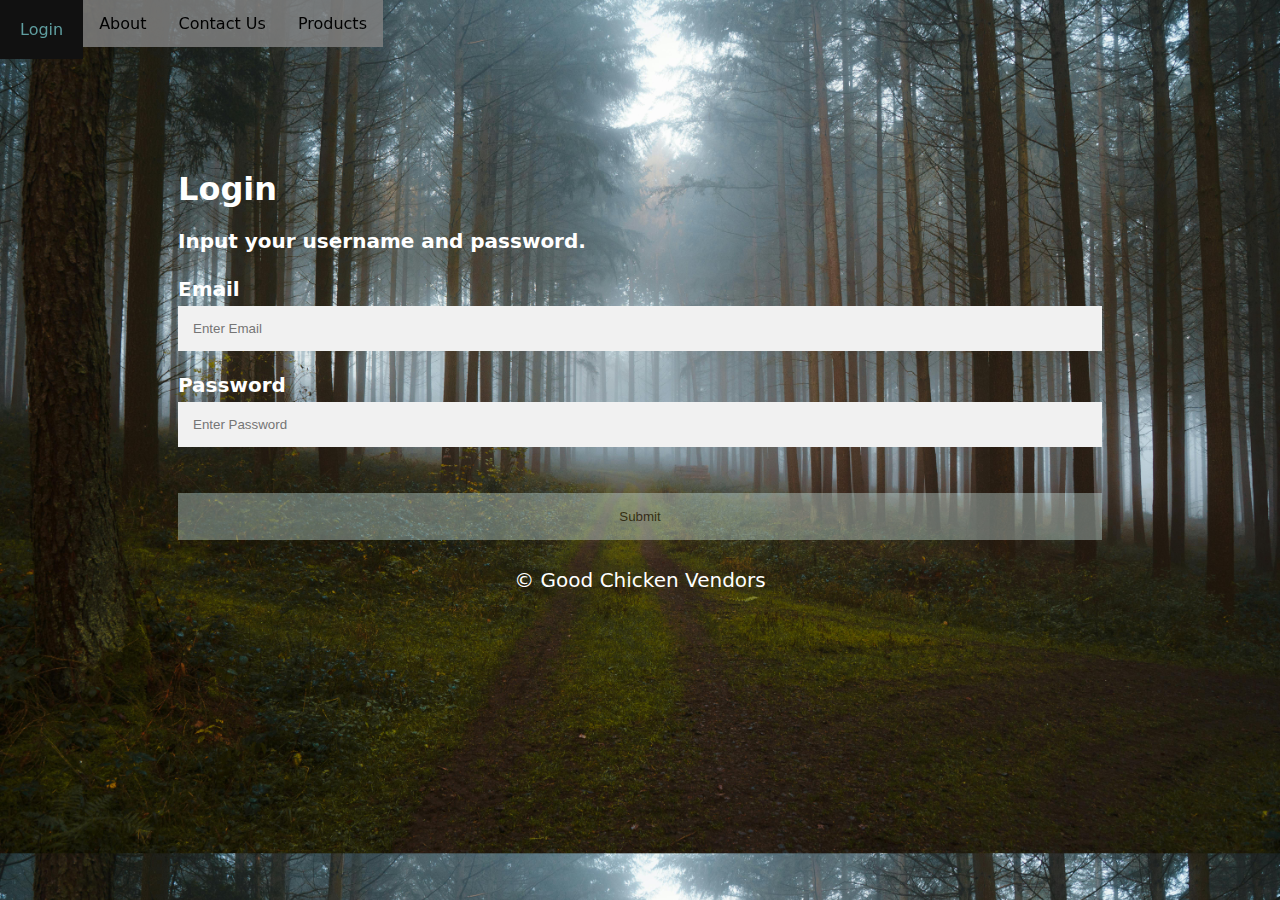
<file: src/main/resources/static/index.html>
<!DOCTYPE html>
<html lang="en">
<head>
    <meta charset="UTF-8">
    <meta http-equiv="X-UA-Compatible" content="IE=edge">
    <meta name="viewport" content="width=device-width, initial-scale=1.0">
    <title>Login</title>
  <link rel="stylesheet" href="css/style.css">
  <link rel="stylesheet" href="https://cdn.jsdelivr.net/npm/bootstrap@4.6.2/dist/css/bootstrap.min.css"
   integrity="sha384-xOolHFLEh07PJGoPkLv1IbcEPTNtaed2xpHsD9ESMhqIYd0nLMwNLD69Npy4HI+N" crossorigin="anonymous">








  <div class="navbar">

     <ul>
      <li> <a class="active" href="index.html">Login</a></li>
        <li><a href="pages/about.html">About</a></li>
        <li><a href="pages/Contact.html">Contact Us</a></li>
        <li><a href="pages/Products.html">Products</a></li>
       

    </ul>

    </div>

   
    
</head>


<body>
  
  
   

   
     

<div class="container">
   <h1>Login</h1>
   <p><b style="font-size: 20px;">Input your username and password.</b></p>

   <hr>
   <label for="email"><b style="color: White; font-size: 20px;">Email</b></label>
   <input type="text" placeholder="Enter Email" name="email" id="email" required>

   <label for="psw"><b style="color: white; font-size: 20px;" >Password</b></label>
    <input type="password" placeholder="Enter Password" name="psw" id="psw" required>

    <hr>

    <abbr title="Click to Submit and start shopping"><a href="pages/shopping.html"><button type="submit" class="submitbtn">Submit</button> </a></abbr>


    <p id="endmsg" style="text-align: center; font-size: 20px;">&copy; Good Chicken Vendors</p>


</div> 
  

   



  
   






<script src="https://cdn.jsdelivr.net/npm/jquery@3.5.1/dist/jquery.slim.min.js" integrity="sha384-DfXdz2htPH0lsSSs5nCTpuj/zy4C+OGpamoFVy38MVBnE+IbbVYUew+OrCXaRkfj" crossorigin="anonymous"></script>
<script src="https://cdn.jsdelivr.net/npm/popper.js@1.16.1/dist/umd/popper.min.js" integrity="sha384-9/reFTGAW83EW2RDu2S0VKaIzap3H66lZH81PoYlFhbGU+6BZp6G7niu735Sk7lN" crossorigin="anonymous"></script>
<script src="https://cdn.jsdelivr.net/npm/bootstrap@4.6.2/dist/js/bootstrap.min.js" integrity="sha384-+sLIOodYLS7CIrQpBjl+C7nPvqq+FbNUBDunl/OZv93DB7Ln/533i8e/mZXLi/P+" crossorigin="anonymous"></script>
</body>
</html>
</file>
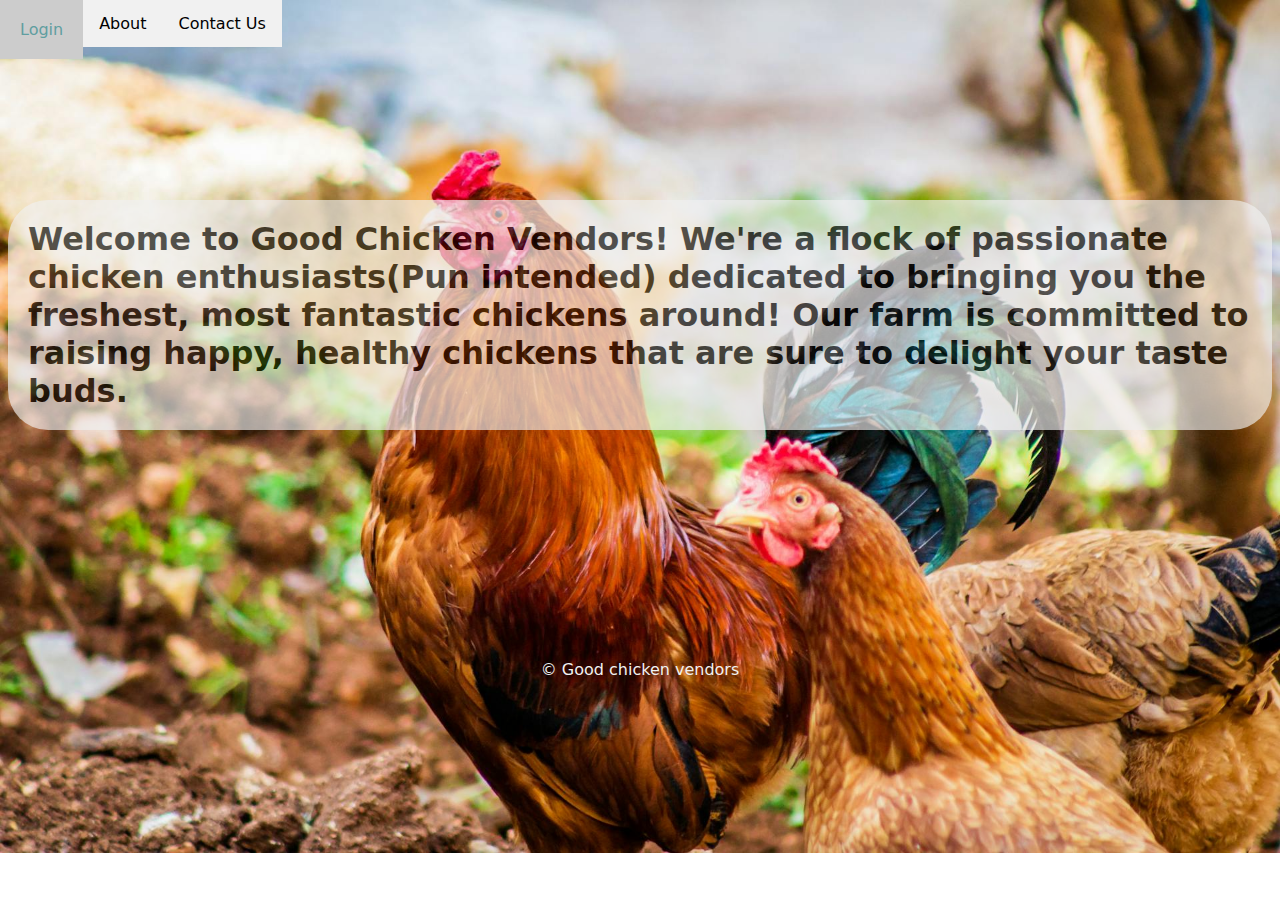
<file: src/main/resources/static/pages/about.html>
<!DOCTYPE html>
<html lang="en">
<head>
    <meta charset="UTF-8">
    <meta http-equiv="X-UA-Compatible" content="IE=edge">
    <meta name="viewport" content="width=device-width, initial-scale=1.0">
    <title>About</title>
  <link rel="stylesheet" href="../css/about.css">


  

  <div class="navbar">

     <ul>
        <li><a href="../index.html">Login</a></li>
        <li><a class="active" href="about.html">About</a></li>
        <li><a href="Contact.html">Contact Us</a></li>

     </ul>

    </div>


    
  <div class="openmsg">

   <h1>
    Welcome to Good Chicken Vendors!

    We're a flock of passionate chicken enthusiasts(Pun intended) dedicated to bringing you the freshest,
     most fantastic chickens around! Our farm is committed to raising happy, 
     healthy chickens that are sure to delight your taste buds.


   </h1>
  </div>


</head>
<body>
 
 
  <div class="endmsg">
  <footer>&copy; Good chicken vendors</footer>
 


</div>

</body>
</html>
</file>
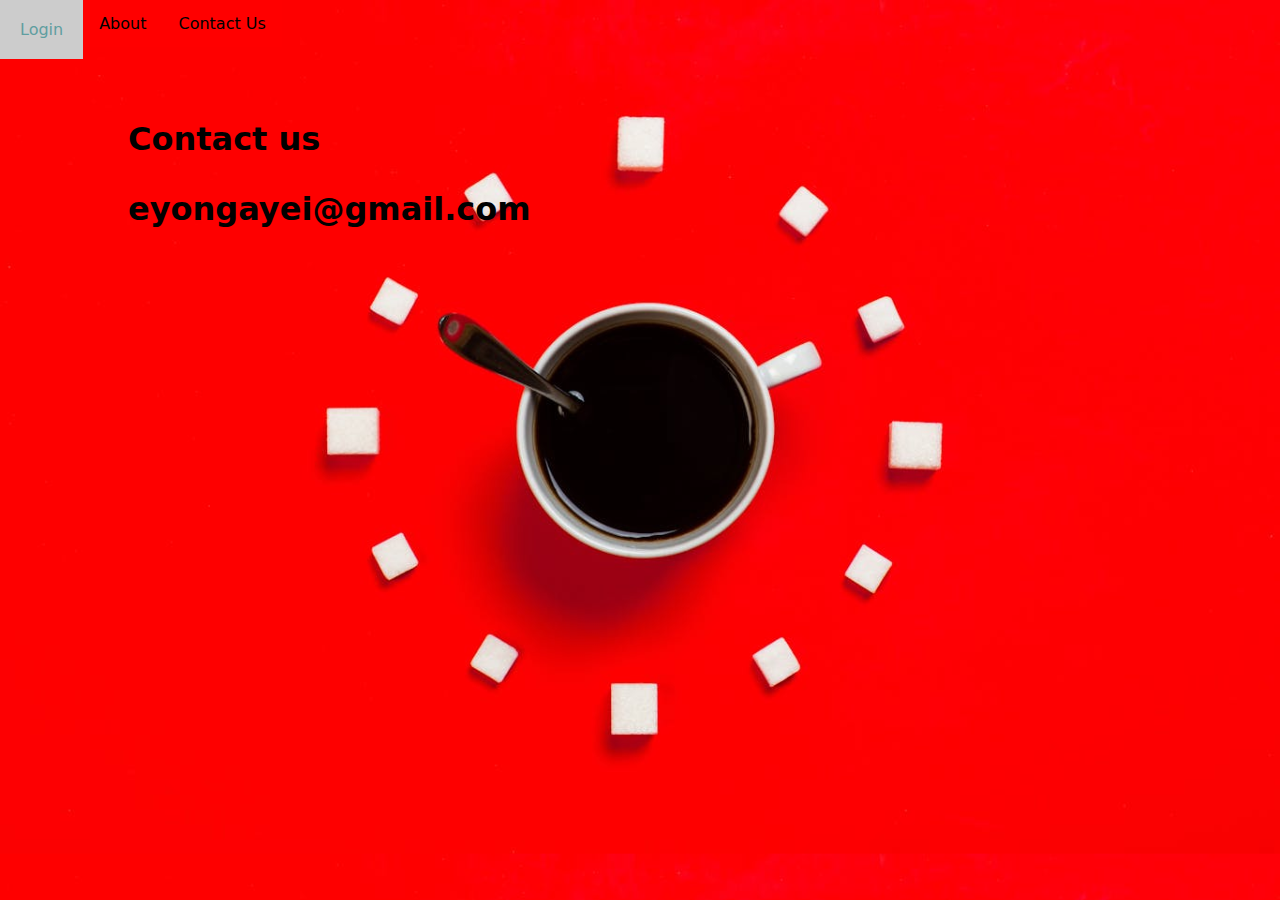
<file: src/main/resources/static/pages/Contact.html>
<!DOCTYPE html>
<html lang="en">
<head>
    <meta charset="UTF-8">
    <meta http-equiv="X-UA-Compatible" content="IE=edge">
    <meta name="viewport" content="width=device-width, initial-scale=1.0">
    <title>Contact Us Today</title>
  <link rel="stylesheet" href="../css/contact.css">


  

  <div class="navbar">

     <ul>
        <li><a href="../index.html">Login</a></li>
        <li><a href="about.html">About</a></li>
        <li><a class="active" href="Contact.html">Contact Us</a></li>

     </ul>

    </div>


    
  <div class="openmsg">

    <h1> Contact us <hr>
      eyongayei@gmail.com
    </h1>
  </div>


</head>
<body>
  
  
 




</body>
</html>
</file>
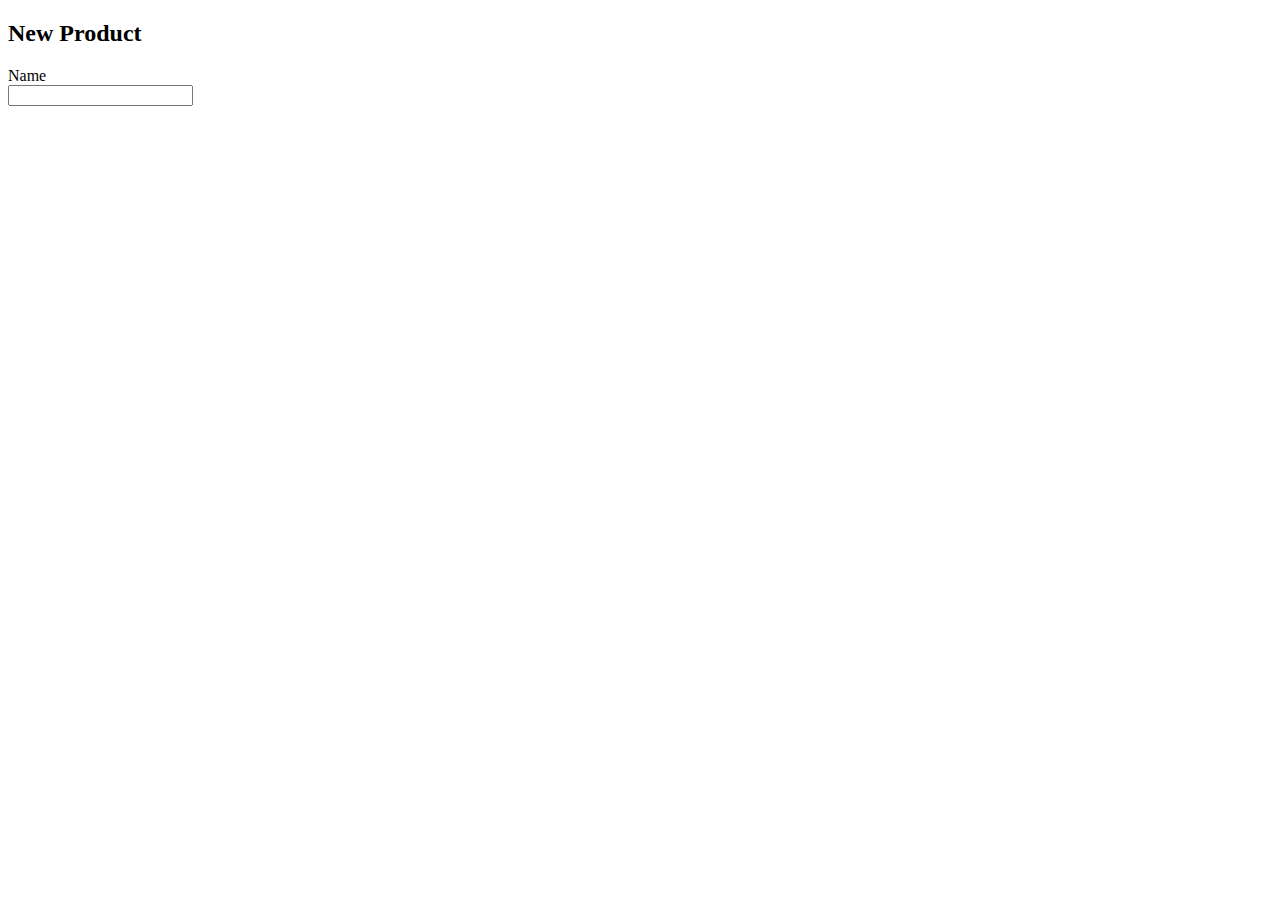
<file: src/main/resources/static/pages/CreateProduct.html>
<!DOCTYPE html>
<html lang="en">
<head>
    <meta charset="UTF-8">
    <meta name="viewport" content="width=device-width, initial-scale=1.0">
    <title>Products page</title>

    <link rel="stylesheet" href="https://cdn.jsdelivr.net/npm/bootstrap@4.6.2/dist/css/bootstrap.min.css"
   integrity="sha384-xOolHFLEh07PJGoPkLv1IbcEPTNtaed2xpHsD9ESMhqIYd0nLMwNLD69Npy4HI+N" crossorigin="anonymous">

</head>
<body>

    <div class="container">
    <div class="row">
        <div class="col-md-8 mx-auto rounded border p-4 m-4">
            <h2 class="text-center mb-5">New Product</h2>

            <form method="post" enctype="multipart/form-data" th:object="${productDto}">
                <div class="row mb-3">
                    <label class="col-sm-4 col-form-label">Name</label>
                    <div class="col-sm-8">
                        <input class="form-control" th:field="${prodcutDto.name}">
                        <p th:if="${#fields.hasErrors('name')}" th:errorclass="text-danger"
                        th:errors="${productDto.name}" ></p>
                    </div>
                </div>

                
            </form>

        </div>
    </div>
    </div>
























        <script src="https://cdn.jsdelivr.net/npm/jquery@3.5.1/dist/jquery.slim.min.js" integrity="sha384-DfXdz2htPH0lsSSs5nCTpuj/zy4C+OGpamoFVy38MVBnE+IbbVYUew+OrCXaRkfj" crossorigin="anonymous"></script>
<script src="https://cdn.jsdelivr.net/npm/popper.js@1.16.1/dist/umd/popper.min.js" integrity="sha384-9/reFTGAW83EW2RDu2S0VKaIzap3H66lZH81PoYlFhbGU+6BZp6G7niu735Sk7lN" crossorigin="anonymous"></script>
<script src="https://cdn.jsdelivr.net/npm/bootstrap@4.6.2/dist/js/bootstrap.min.js" integrity="sha384-+sLIOodYLS7CIrQpBjl+C7nPvqq+FbNUBDunl/OZv93DB7Ln/533i8e/mZXLi/P+" crossorigin="anonymous"></script>
</body>
</html>
</file>
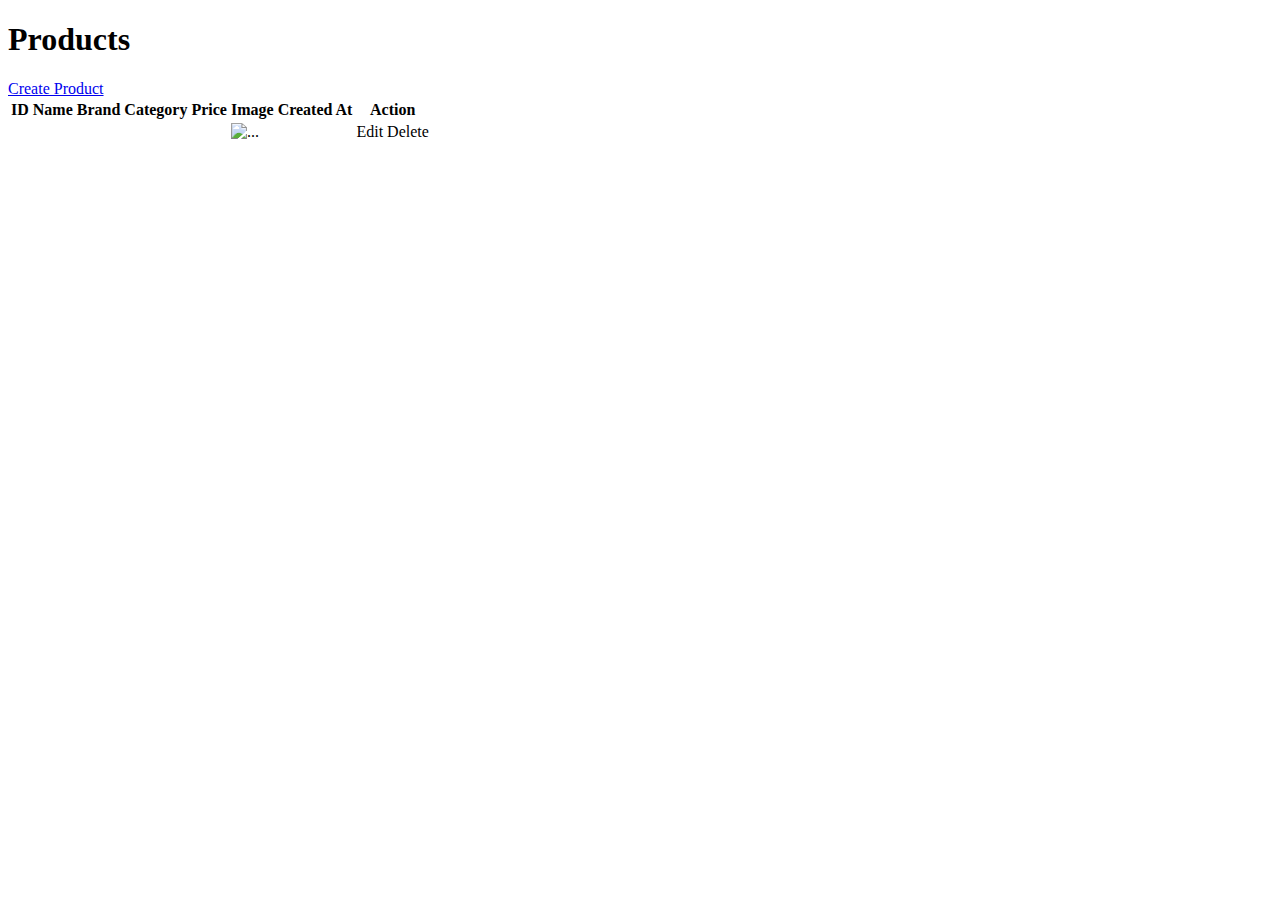
<file: src/main/resources/static/pages/Products.html>
<!DOCTYPE html>
<html lang="en">
<head>
    <meta charset="UTF-8">
    <meta name="viewport" content="width=device-width, initial-scale=1.0">
    <title>Products page</title>

    <link rel="stylesheet" href="https://cdn.jsdelivr.net/npm/bootstrap@4.6.2/dist/css/bootstrap.min.css"
   integrity="sha384-xOolHFLEh07PJGoPkLv1IbcEPTNtaed2xpHsD9ESMhqIYd0nLMwNLD69Npy4HI+N" crossorigin="anonymous">

</head>
<body>

    <div class="container">
    <h1 class="text-center my-4">Products</h1>

        <a class="btn btn-primary" href="CreateProduct.html">Create Product</a>




        <table class="table">
            <thead>
                <tr>
                    <th>ID</th>
                    <th>Name</th>
                    <th>Brand</th>
                    <th>Category</th>
                    <th>Price</th>
                    <th>Image</th>
                    <th>Created At</th>
                    <th>Action</th>
                </tr>
            </thead>
            <tbody>
                <tr th:each="product : ${products}">

                    <td th:text="${product.id}"></td>
                    
                    <td th:text="${product.name}"></td>
                    
                    <td th:text="${product.brand} "></td>
                    
                    <td th:text="${product.category}"></td>
                    
                    <td th:text="@{$(product.price) + '$'}"></td>
                    
                    <td>
                    
                    <img th:src="@{'/images/' + ${product.imageFileName}}"
                    
                    alt="..." width="100">
                    </td>
                    
                    <td th:text="${product.createdAt.toString().substring(0, 10)}"></td>
                    
                    <td style="white-space: nowrap">
                    
                    <a class="btn btn-primary btn-sm"
                    
                    th:href="@{/products/edit(id=${product.id})}">Edit</a>
                    
                    <a class="btn btn-danger btn-sm"
                    
                    th:href="@{/products/delete(id=${product.id})}"
                    
                    onclick="return confirm('Are you sure?')">Delete</a> 
                    </td>
                </tr>
            </tbody>
        </table>
    </div>
    

















<script src="https://cdn.jsdelivr.net/npm/jquery@3.5.1/dist/jquery.slim.min.js" integrity="sha384-DfXdz2htPH0lsSSs5nCTpuj/zy4C+OGpamoFVy38MVBnE+IbbVYUew+OrCXaRkfj" crossorigin="anonymous"></script>
<script src="https://cdn.jsdelivr.net/npm/popper.js@1.16.1/dist/umd/popper.min.js" integrity="sha384-9/reFTGAW83EW2RDu2S0VKaIzap3H66lZH81PoYlFhbGU+6BZp6G7niu735Sk7lN" crossorigin="anonymous"></script>
<script src="https://cdn.jsdelivr.net/npm/bootstrap@4.6.2/dist/js/bootstrap.min.js" integrity="sha384-+sLIOodYLS7CIrQpBjl+C7nPvqq+FbNUBDunl/OZv93DB7Ln/533i8e/mZXLi/P+" crossorigin="anonymous"></script>

</body>
</html>
</file>
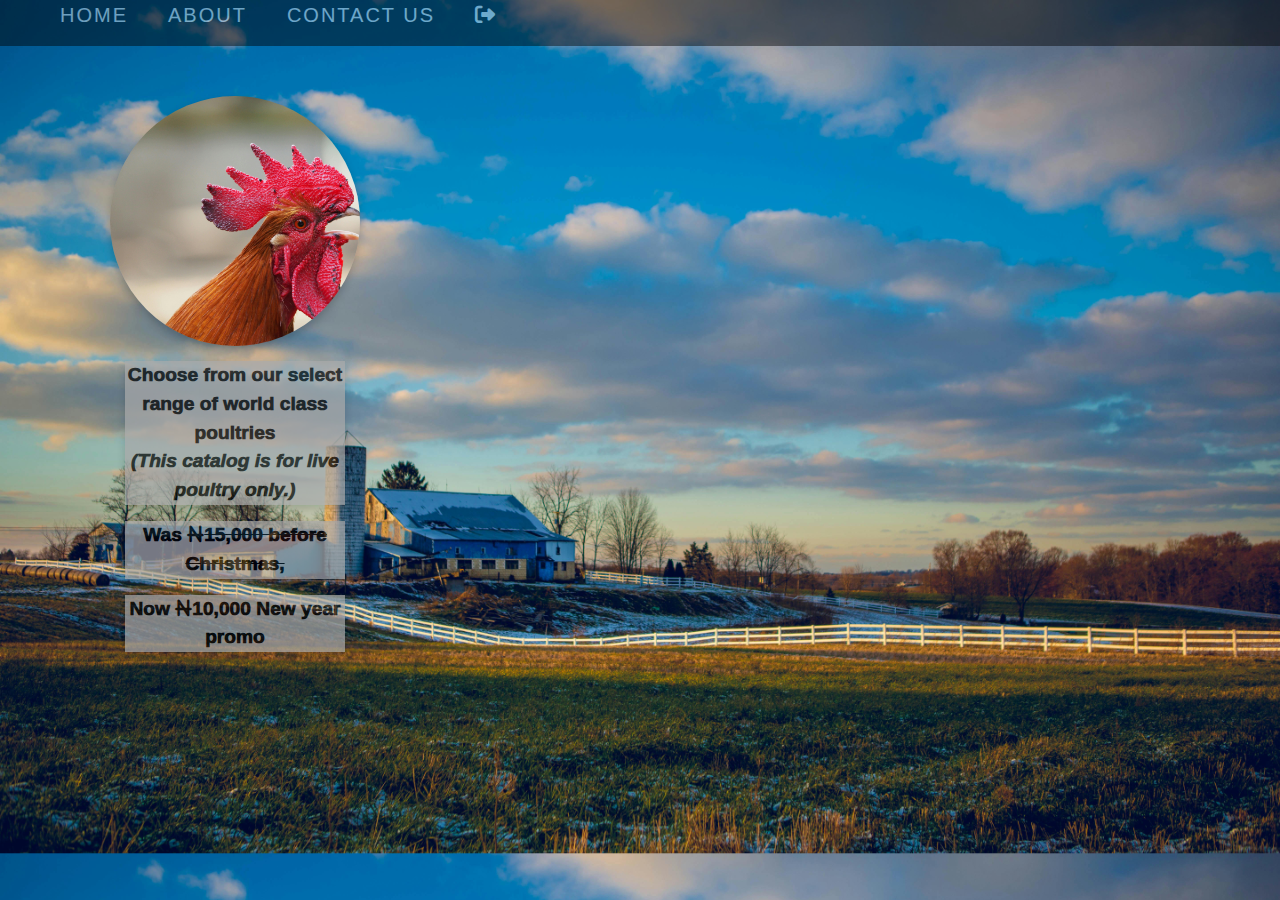
<file: src/main/resources/static/pages/shopping.html>
<!DOCTYPE html>
<html lang="en">
<head>
    <meta charset="UTF-8">
    <meta name="viewport" content="width=device-width, initial-scale=1.0">
    <title>Chickens All Day</title>
    <link rel="stylesheet" href="../css/shopping.css">
    <link rel="stylesheet" href="../css/bootstrap/css/bootstrap.css">
    <link rel="stylesheet" href="https://cdnjs.cloudflare.com/ajax/libs/font-awesome/6.7.2/css/all.min.css" 
    integrity="sha512-Evv84Mr4kqVGRNSgIGL/F/aIDqQb7xQ2vcrdIwxfjThSH8CSR7PBEakCr51Ck+w+/U6swU2Im1vVX0SVk9ABhg==" 
    crossorigin="anonymous" referrerpolicy="no-referrer" />
</head>
<body>
  

<div class="header">


    <ul>
        <li><a href="#">Home</a></li>
        <li><a href="#">About</i></a></li>
        <li><a href="#">Contact Us</a></li>
        <li><a href="../index.html"><i class="fa-solid fa-right-from-bracket"><span class="tooltiptext">Logout</span></i></a></li>
    </ul>

    
    </div>




    <div class="catalog">


        <p class="lead">Choose from our select range of world class poultries <br>
            <em>(This catalog is for live poultry only.)</em></p>
        <p>Was <del><i class="fa-solid fa-naira-sign"></i>15,000 before Christmas,</del></p>
        <p>Now <i class="fa-solid fa-naira-sign"></i>10,000 New year promo</p>
    </div>
















<script src="https://cdn.jsdelivr.net/npm/jquery@3.5.1/dist/jquery.slim.min.js" integrity="sha384-DfXdz2htPH0lsSSs5nCTpuj/zy4C+OGpamoFVy38MVBnE+IbbVYUew+OrCXaRkfj" crossorigin="anonymous"></script>
<script src="https://cdn.jsdelivr.net/npm/popper.js@1.16.1/dist/umd/popper.min.js" integrity="sha384-9/reFTGAW83EW2RDu2S0VKaIzap3H66lZH81PoYlFhbGU+6BZp6G7niu735Sk7lN" crossorigin="anonymous"></script>
<script src="https://cdn.jsdelivr.net/npm/bootstrap@4.6.2/dist/js/bootstrap.min.js" integrity="sha384-+sLIOodYLS7CIrQpBjl+C7nPvqq+FbNUBDunl/OZv93DB7Ln/533i8e/mZXLi/P+" crossorigin="anonymous"></script>
</body>
</html>
</file>
<file: src/main/resources/static/css/style.css>
body, head{

  background-image: url('4.jpg');
  background-repeat: none;
  background-size: cover;
  overflow: hidden;
  font-family: system-ui, -apple-system, BlinkMacSystemFont, 'Segoe UI', Roboto, Oxygen, Ubuntu, Cantarell, 'Open Sans', 'Helvetica Neue', sans-serif;



}







.navbar ul{

          position: fixed;
          top: 0px;
          left: 0px;
      width: 100%;
  margin: 0px;
  padding: 0px;
}



.navbar ul li{
   background-color: #818181d5;
  list-style-type: none;
  float: left;
  opacity: ;
  font-family: system-ui, -apple-system, BlinkMacSystemFont, 'Segoe UI', Roboto, Oxygen, Ubuntu, Cantarell, 'Open Sans', 'Helvetica Neue', sans-serif;

  }


  .navbar ul li round{
      border-top-right-radius: 2px;
      border-bottom-right-radius: 7px;
  }

 .navbar ul li a{

  display: block;
  color: black;  
  text-align: left;
  padding: 14px 16px;
  transition: ease-out 0.2s;
  transition: all ease-in 0.2 s;
    list-style-type: none;
    text-decoration: none;


 }

 .navbar ul li a:hover{

  color: cadetblue;
  background-color: #111;
  padding: 20px;
 }

 .navbar ul li a:hover:not(.active){
  background-color: #CCCCCC;
 }

 .navbar ul li a .active{
  background-color: red;
 }






* {
  box-sizing: border-box;
}

.container{

  margin: 170px;
  padding: -40px;

  background-color: ;

}

.container h1, p{

color: white;






}
input[type=text], input[type=password] {
  width: 100%;
  padding: 15px;
  margin: 5px 0 22px 0;
  display: inline-block;

  border: none;
  background: #f1f1f1;




}

input[type=text]:focus, input[type=password]:focus {
  background-color: #ddd;
  outline: none;
}

hr {
  border: none;
}

.submitbtn {
  background-color: lightcyan;
  color: black;
  padding: 16px 70px;
  margin: 8px 0; 
  border: none;
  cursor: pointer;
  width: 100%;
  opacity: 0.35;


}

.submitbtn:hover {
  opacity: 0.8;
}
</file>
<file: src/main/resources/static/css/about.css>
body, head {
     background-image: url('6.jpg');
     background-repeat: no-repeat;
     background-size: cover;
    font-family: system-ui, -apple-system, BlinkMacSystemFont, 'Segoe UI', Roboto, Oxygen, Ubuntu, Cantarell, 'Open Sans', 'Helvetica Neue', sans-serif;
    overflow: hidden;
    
}

 
 
 
 
 
 
 
 .navbar ul{
            position: fixed;
            top: 0px;
            left: 0px;
        width: 100%;
    margin: 0px;
    padding: 0px;
 }
 
 
 
 .navbar ul li{
     background-color: #f1f1f1;
    list-style-type: none;
    float: left;
   
    }
   
   
   
   
   .navbar ul li a{
   
    display: block;
    color: black;  
    text-align: left;
    padding: 14px 16px;
   
      list-style-type: none;
      text-decoration: none;
      transition: ease-out 0.2s;
        transition: all ease-in 0.2 s;
   
   }

   .navbar ul li a:hover{
    padding: 20px;
    color: cadetblue;
    background-color: #111;
   }

   .navbar ul li a:hover:not(.active){
    background-color: #CCCCCC;
   }

   .navbar ul li a .active{
    background-color: red;
   }


.openmsg{
    margin-top: 200px;
}

    .openmsg h1 {
        margin-top: 50px;
        padding: 20px;
        
        color: rgb(0, 0, 0);
        background-color: #f1f1f1;
        opacity: 0.65;
        border-radius: 40px;

    }

    .endmsg footer{
     text-align: center;
     display: block;
     padding: 100px;
     color: #f1f1f1;
     margin-top: 130px;
    }
</file>
<file: src/main/resources/static/css/contact.css>
body, head{

    background-image: url('5.jpg');
    font-family: system-ui, -apple-system, BlinkMacSystemFont, 'Segoe UI', Roboto, Oxygen, Ubuntu, Cantarell, 'Open Sans', 'Helvetica Neue', sans-serif;
    background-size: cover;
    background-repeat: none;
}

 
 
 
 
 
 
 
 .navbar ul{
            position: fixed;
            top: 0px;
            left: 0px;
        width: 100%;
    margin: 0px;
    padding: 0px;
 }
 
 
 
 .navbar ul li{
     background-color: red;
    list-style-type: none;
    float: left;
   
    }
   
   
   
   
   .navbar ul li a{
   
    display: block;
    color: black;  
    text-align: left;
    padding: 14px 16px;
   
      list-style-type: none;
      text-decoration: none;
      transition: ease-out 0.2s;
        transition: all ease-in 0.2 s;
      
   
   }

   .navbar ul li a:hover{
    padding: 20px;
    color: cadetblue;
    background-color: #111;
   }

   .navbar ul li a:hover:not(.active){
    background-color: #CCCCCC;
   }

   .navbar ul li a .active{
    background-color: red;
   }




    .openmsg h1 {
        font-family: system-ui, -apple-system, BlinkMacSystemFont, 'Segoe UI', Roboto, Oxygen, Ubuntu, Cantarell, 'Open Sans', 'Helvetica Neue', sans-serif;
        margin: 50px;
        padding: 70px;
        
    

    }

.openmsg hr {
    border: none;
}
</file>
<file: src/main/resources/static/css/shopping.css>
body{
  
   background-image: url(10.jpg); 
   background-repeat: none;
   background-size: cover; 
   


}

 .header{

width: 100%;
background-color: black;
display: flex;
opacity: 0.45;



 }


 .header ul li{

    
    list-style: none;
    text-align: center;
    float: left;
 }




     .header ul li a{

        text-transform: uppercase;
        color: #f1f1f1;
        font-size: 20px;
        letter-spacing: 2px;
        font-weight: 200;
        padding: 20px;
        text-decoration: none;
        transition: ease-out 0.2s;
        transition: all ease-in 0.2 s;
        


     }
     




         .header ul li a:hover{
            background-color: darkgray;
            padding: 25px;

            
            
         }


      

         .header li a .tooltiptext {
            visibility: hidden;
            font-size: 15px;
            
    
            
         }

         .header li a:hover .tooltiptext{
            visibility: visible;
         }

         .header ul li a:hover .fa-right-from-bracket{
            visibility: hidden;

         }

         .catalog{
           
            margin-top: 50px;
            margin-left: 110px;
            width: 250px;
            height: 250px;
            border: 40px;
            border-radius: 50%;
            background-image: url(9.jpg);
            background-size: cover;
            padding: 15px;
            box-shadow: 0 4px 8px 0 rgba(0, 0, 0, 0.2);
         }

         .catalog p{
            position: relative;
            top: 250px;
            font-size: larger;
            font-weight: 1000;
            color: black;
            text-align: center;
            border: 20px;
            border-color: aqua;
            background-color: darkgray;
            opacity: 0.7;
            box-shadow: 0 4px 8px 0 rgba(0, 0, 0, 0.2);
         }
</file>
